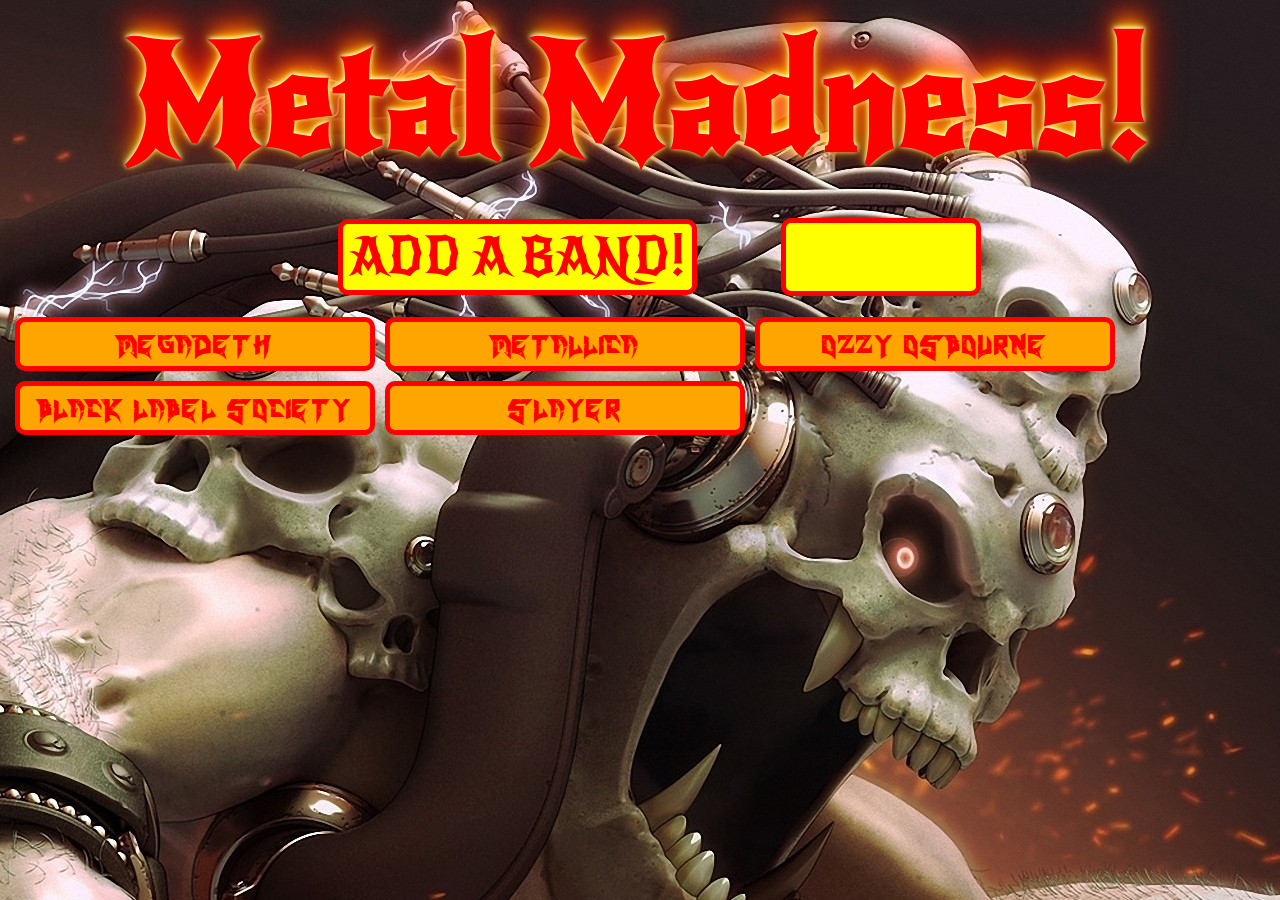
<file: index.html>
<html>
<head>
	<title>Metal Madness!</title>
	
  <link rel="stylesheet" type="text/css" href="assets/css/style.css">

  <script src="https://ajax.googleapis.com/ajax/libs/jquery/1.12.4/jquery.min.js">></script>

 

</head>
<body>
<h1>Metal Madness!</h1>

<form id="metalForm">
    
    <input id="extraMetal" type="submit" value="ADD A BAND!">

    <input type="text" id="metal-inject"><br>
    
</form>

<div class="container">
  
  <div id="metalCollect"></div>

  <div id="jsonStuff">

    <div class="rating">

      <div class="rating1"></div>

      <div class="images"></div>

    </div>

  </div>
  
  <script src='assets/javascript/giphy.js'></script>

</body>

</html>
</file>
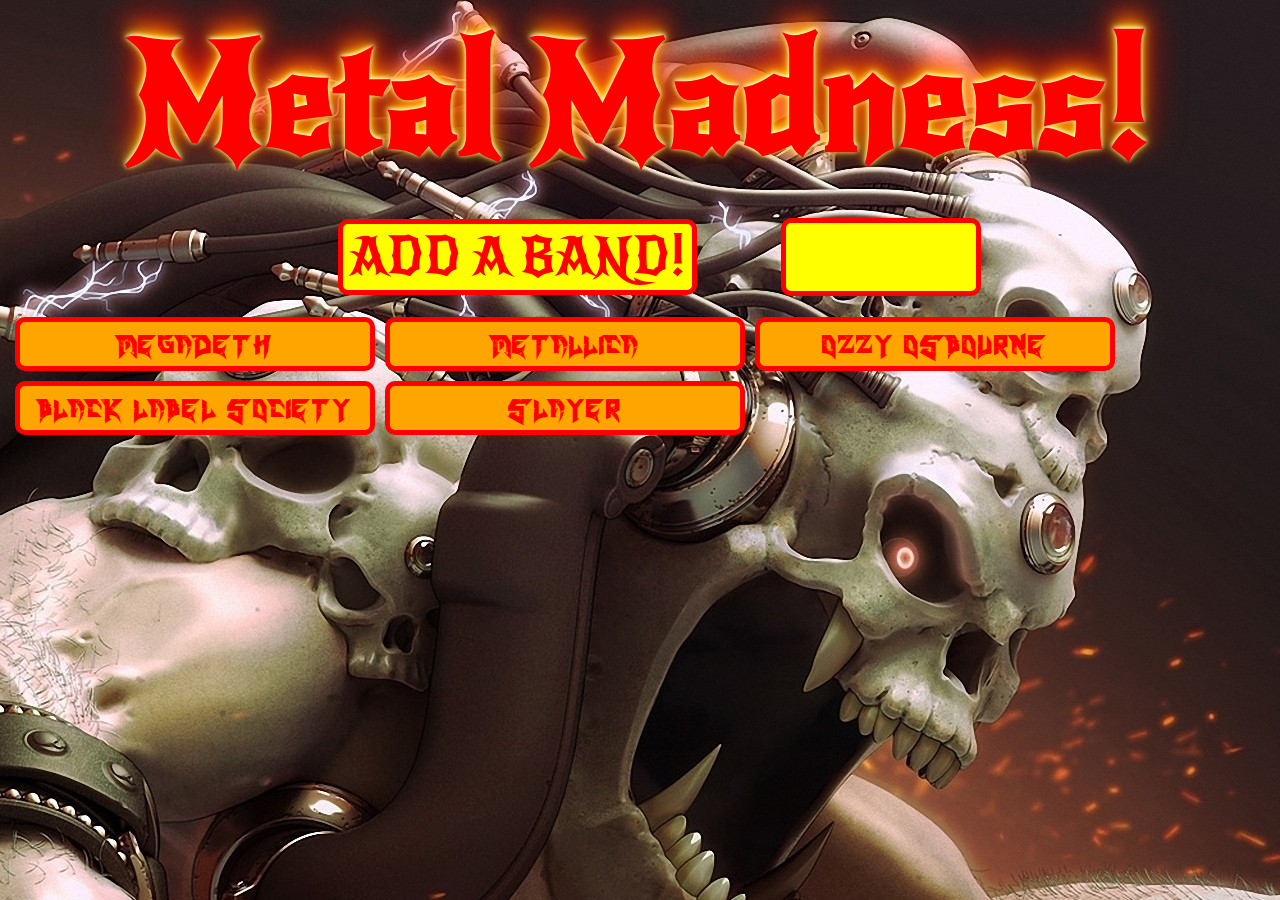
<file: giphy_hw.html>
<html>
<head>
	<title>Metal Madness!</title>
	
  <link rel="stylesheet" type="text/css" href="assets/css/style.css">

  <script src='http://code.jquery.com/jquery-2.1.3.min.js'></script>

 

</head>
<body>
<h1>Metal Madness!</h1>

<form id="metalForm">
    <!-- <label for="metalInput">ADD A BAND</label> -->
    <input id="extraMetal" type="submit" value="ADD A BAND!">

    <input type="text" id="metal-inject"><br>
    
   
    
  </form>

<div class="container">
  

  <div id="metalCollect"></div>

  
  <div id="jsonStuff">

    <div class="rating">

      <div class="rating1"></div>

      <div class="images"></div>

    </div>

  </div>
  
  <!-- <div id="rating"></div> -->

  <script src='assets/js/giphy_hw.js'></script>

</body>

</html>
</file>
<file: assets/css/style.css>
body {
		background-image: url(heavy-metal-wallpaper-04.jpg);
}

img {
	padding: 0px;
	margin:10px;
	/*font-size: 200px;
	color: white;*/
	border-style: solid;
	border-width: 5px;
	border-color: orange red;
	border-radius: 5px;
}

h1 {
	text-align: center;
	font-size: 150px;
	color: red;
	font-family: NewRocker;
	text-shadow: 0px -1px 4px white, 0px -2px 10px yellow, 0px -10px 20px #ff8000, 0px -18px 40px red;
	height: 160px;
	margin-bottom: 50px;	
}

@font-face{
	font-family: NewRocker;
	src: url(pablo-impallari_newrocker/NewRocker-Regular.ttf);
}

@font-face{
	font-family: Metal;
	src: url(lj-design-studios_blade/Blade.ttf);
}

.container {
	color: yellow;
	font-family: NewRocker;
	font-size: 35px;
}

#rating {
	position: relative;
}

.band {
	width: 350px;
	height: inherit;
	background-color: orange;
	border-radius: 10px;
	border-width: 5px;
	border-style: solid;
	border-color: red;
	text-align: center;
	line-height: 110%;
	font-family: Metal;
	font-size: 40px;
	color: red;
	margin: 5px;
	display: inline-block;
}

#metalCollect {
	width: 1260px;
	padding: 0px;
	margin:auto;
}

#extraMetal {
	background-color: yellow;
	width: inherit;
	height: inherit;
	font-family: NewRocker;
	font-size: 52px;
	color: red;
	border-width: 5px;
	border-style: solid;
	border-color: red;
	border-radius: 10px;
	text-align: center;
	margin-left: 330px;
	margin-right: auto;
}

#metal-inject {
	width: 200px;
	height: 78px;
	background-color: yellow;
	border-width: 5px;
	border-style: solid;
	border-color: red;
	border-radius: 10px;
	font-family: NewRocker;
	font-size: 52px;
	color: red;
	text-align: center;
	margin-left: 80px;
	margin-right: auto;
}

#jsonStuff {
	margin-top: 80px;
}

p {
	text-align: center;
	margin-bottom: auto;
	margin-top: 20px;
	color: orange;
}
</file>
